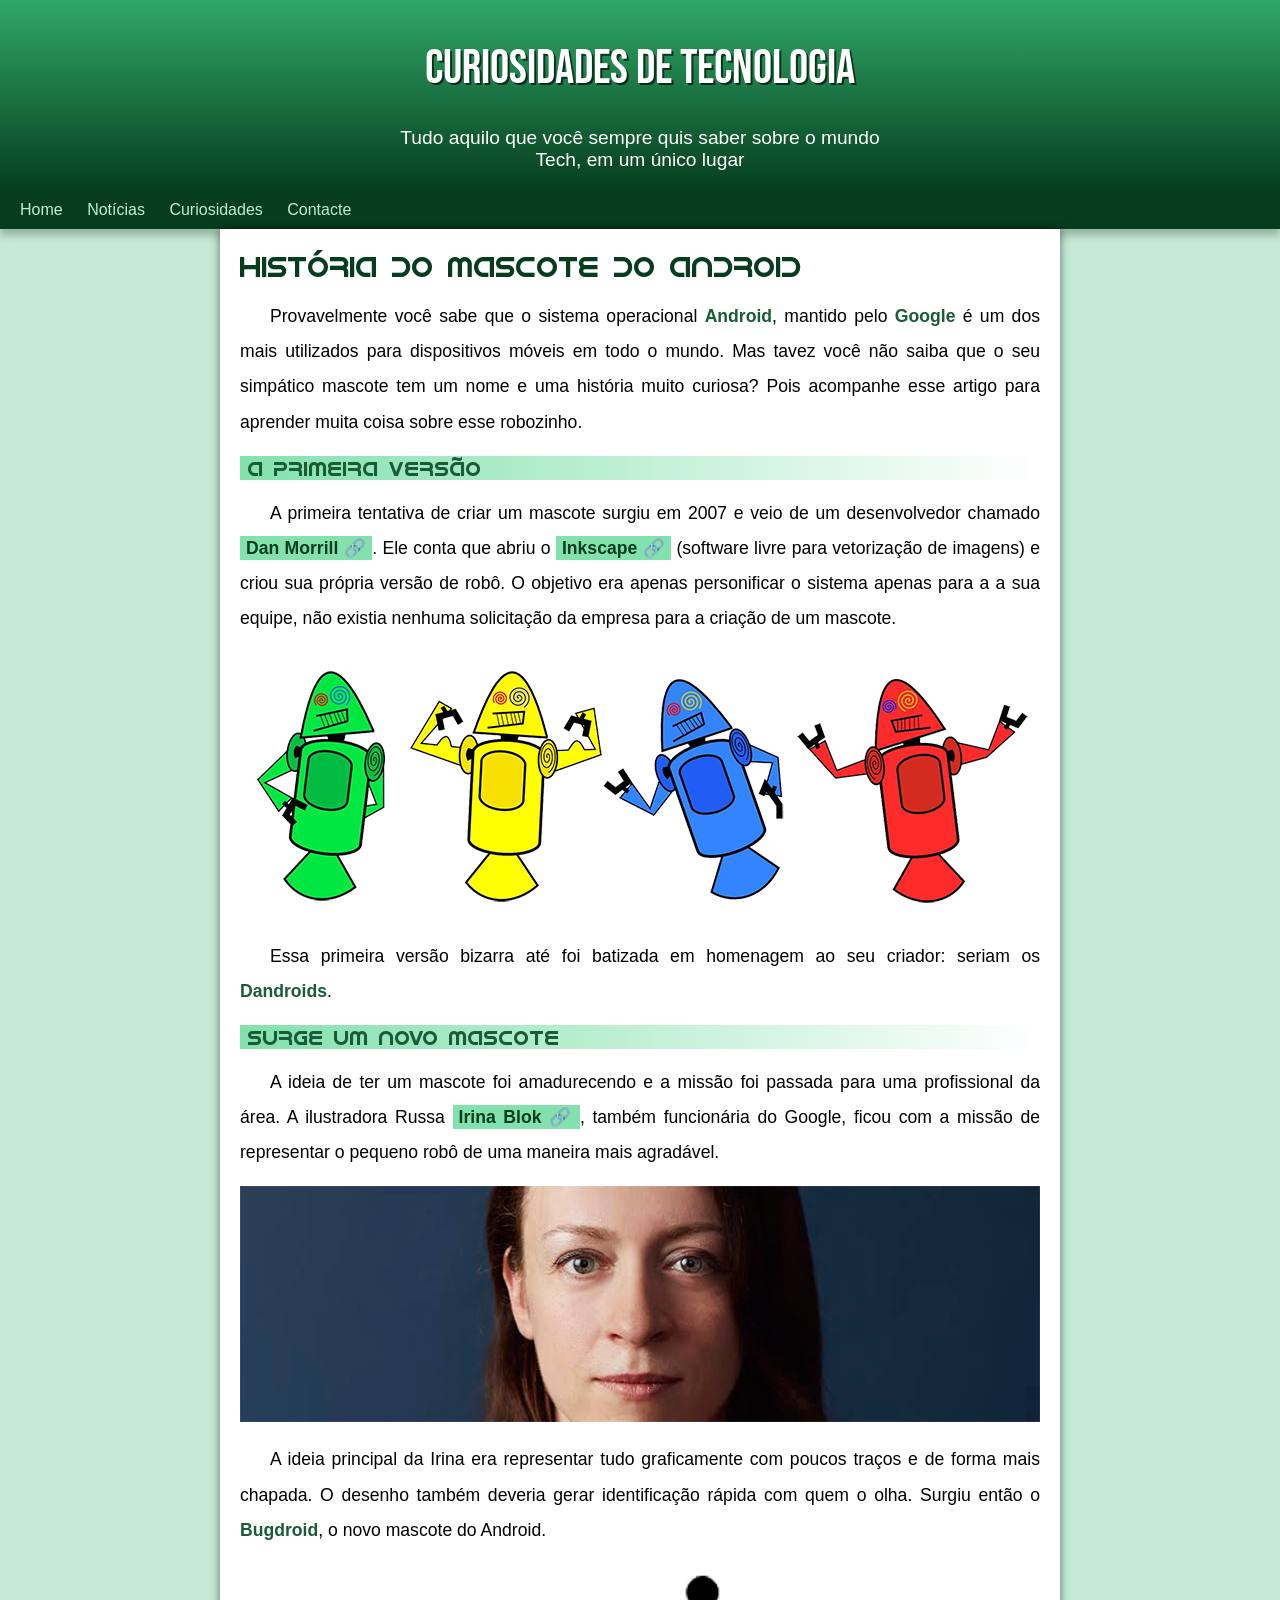
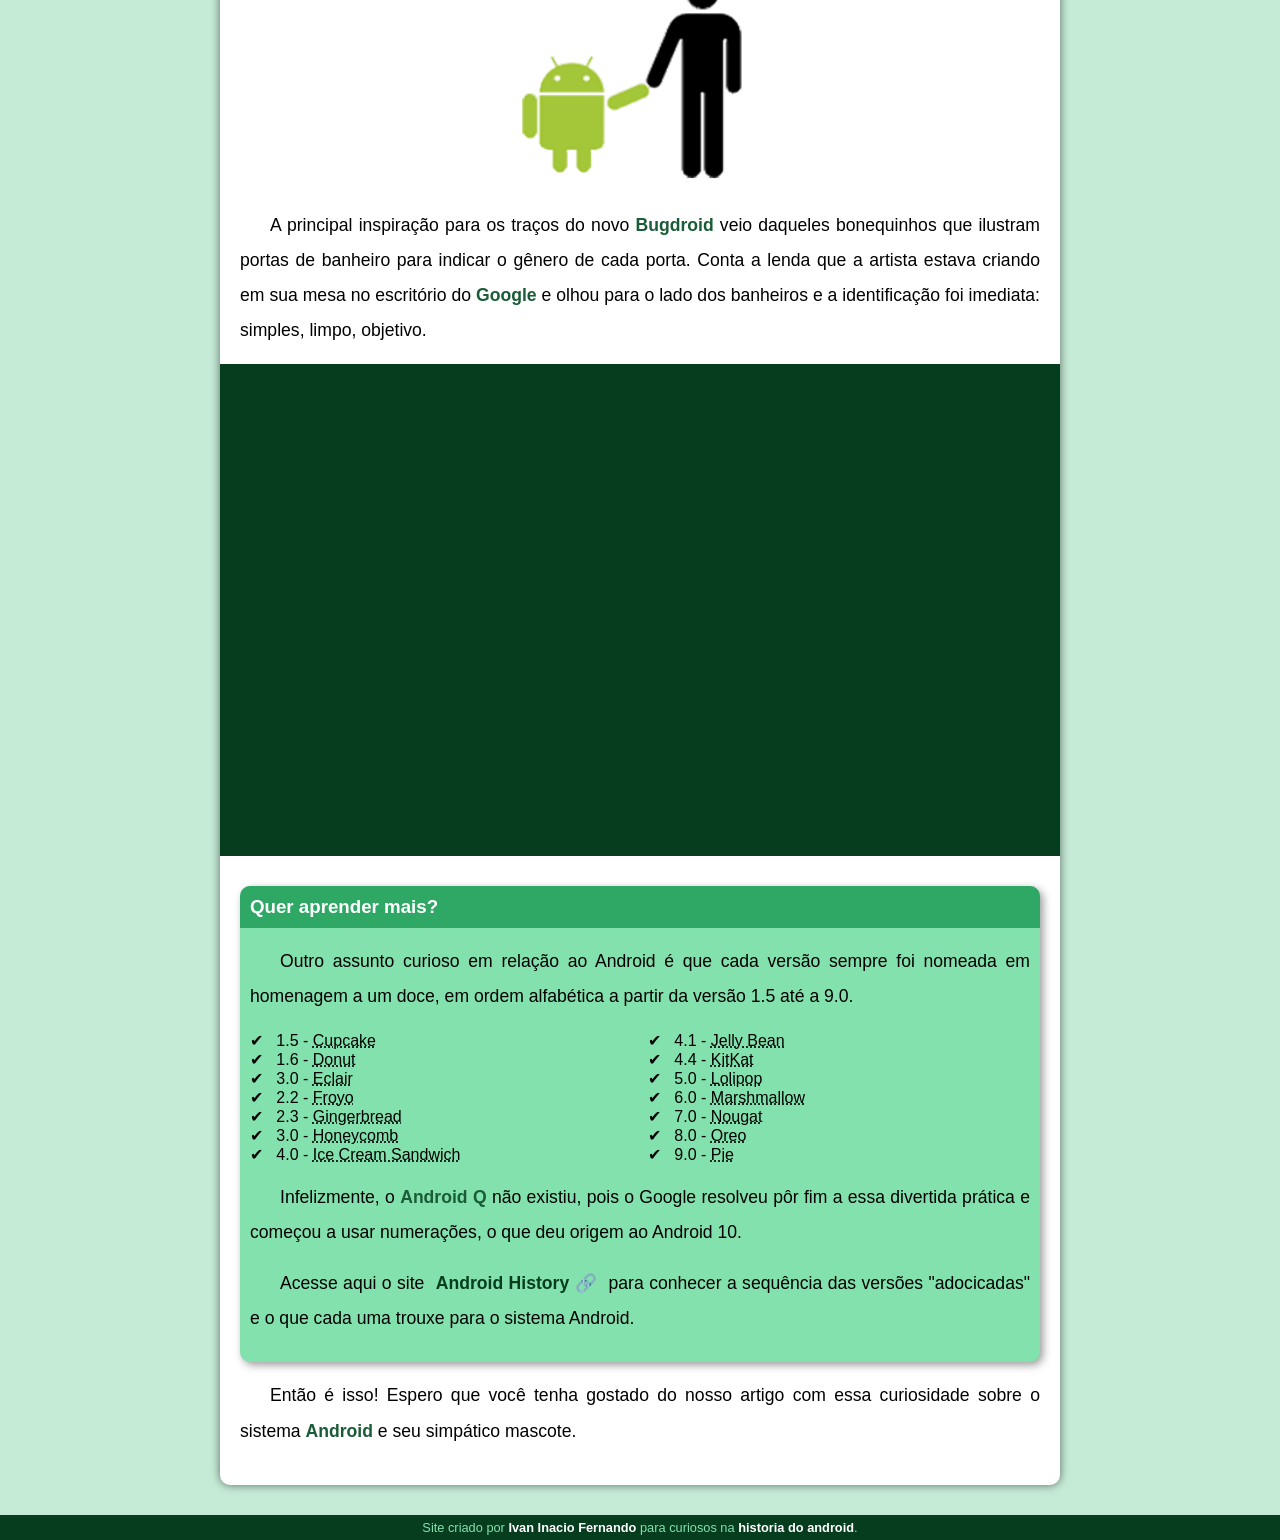
<file: index.html>
<!DOCTYPE html>
<html lang="pt-br">
<head>
    <meta charset="UTF-8">
    <meta name="viewport" content="width=device-width, initial-scale=1.0">
    <title>Como surgiu o mascote do Android?</title>
    <link rel="shortcut icon" href="imagens/favicon.ico" type="image/x-icon">
    <link rel="stylesheet" href="estilos/style.css">
</head>
<body>
    <header>
        <h1>Curiosidades de Tecnologia</h1>
        <p>Tudo aquilo que você sempre quis saber sobre o mundo Tech, em um único lugar
        </p>
    </header>
    <nav>
        <a href="#">Home</a>
        <a href="#">Notícias</a>
        <a href="#">Curiosidades</a>
        <a href="#">Contacte</a>
    </nav>
    <main>
        <article>
            <h1>
                História do Mascote do Android
            </h1>

            <p>
                Provavelmente você sabe que o sistema operacional <strong>Android</strong>, mantido pelo <strong>Google</strong> é um dos mais utilizados para dispositivos móveis em todo o mundo. Mas tavez você não saiba que o seu simpático mascote tem um nome e uma história muito curiosa? Pois acompanhe esse artigo para aprender muita coisa sobre esse robozinho.
            </p>

            <h2>
                A primeira versão
            </h2>

            <p>
                A primeira tentativa de criar um mascote surgiu em 2007 e veio de um desenvolvedor chamado <a href="https://ausdroid.net/news/2013/01/04/dan-morrill-shows-us-the-android-mascots-that-could-have-been/" target="_blank">Dan Morrill</a>. Ele conta que abriu o <a href="https://inkscape.org/" target="_blank">Inkscape</a> (software livre para vetorização de imagens) e criou sua própria versão de robô. O objetivo era apenas personificar o sistema apenas para a a sua equipe, não existia nenhuma solicitação da empresa para a criação de um mascote.
            </p>

            <picture>
                <source media="(max-width: 670px)" srcset="imagens/dan-droids-pq.png">
                <img src="imagens/dan-droids.png" alt="primeiro mascote de android">
            </picture>

            <p>
                Essa primeira versão bizarra até foi batizada em homenagem ao seu criador: seriam os <strong>Dandroids</strong>.
            </p>

            <h2>
                Surge um novo mascote
            </h2>

            <p>
                A ideia de ter um mascote foi amadurecendo e a missão foi passada para uma profissional da área. A ilustradora Russa <a href="https://www.irinablok.com/android" target="_blank">Irina Blok</a>, também funcionária do Google, ficou com a missão de representar o pequeno robô de uma maneira mais agradável.
            </p>

            <picture>
                <source media="(max-width:670px )" srcset="imagens/irina-blok-pq.jpg">
                <img src="imagens/irina-blok.jpg" alt="irina blok, criadora do bugdroid">
            </picture>

            <p>
                A ideia principal da Irina era representar tudo graficamente com poucos traços e de forma mais chapada. O desenho também deveria gerar identificação rápida com quem o olha. Surgiu então o <strong>Bugdroid</strong>, o novo mascote do Android.
            </p>

                
                <img src="imagens/bugdroid.png" class="pequena" alt="bugdroid">
            

            <p>
                A principal inspiração para os traços do novo <strong>Bugdroid</strong> veio daqueles bonequinhos que ilustram portas de banheiro para indicar o gênero de cada porta. Conta a lenda que a artista estava criando em sua mesa no escritório do <strong>Google</strong> e olhou para o lado dos banheiros e a identificação foi imediata: simples, limpo, objetivo.
            </p>

            <div class="video">
                <iframe width="560" height="315" src="https://www.youtube.com/embed/l2UDgpLz20M?si=_alDnW99Fsxce4rH" title="YouTube video player" frameborder="0" allow="accelerometer; autoplay; clipboard-write; encrypted-media; gyroscope; picture-in-picture; web-share" referrerpolicy="strict-origin-when-cross-origin" allowfullscreen></iframe>
             </div>
            
            <aside>
                <h3>
                    Quer aprender mais?
                </h3>
                <p>
                    Outro assunto curioso em relação ao Android é que cada versão sempre foi nomeada em homenagem a um doce, em ordem alfabética a partir da versão 1.5 até a 9.0.
                </p>
                <ul>
                    <li>
                        1.5 - <abbr title="Bolo de copo">Cupcake</abbr>
                    </li>
                    <li>
                        1.6 - <abbr title="ROsquinha">Donut</abbr>
                    </li>
                    <li>
                        3.0 - <abbr title="Bomba">Eclair</abbr>
                    </li>
                    <li>
                        2.2 - <abbr title="Iogurte Congelado">Froyo</abbr>
                    </li>
                    <li>
                        2.3 - <abbr title="Biscoite de Gengibre">Gingerbread</abbr>
                    </li>
                    <li>
                        3.0 - <abbr title="Favo de mel">Honeycomb</abbr>
                    </li>
                    <li>
                        4.0 - <abbr title="Sanduiche de Sorvete">Ice Cream Sandwich</abbr>
                    </li>
                    <li>
                        4.1 - <abbr title="Jujuba">Jelly Bean</abbr>
                    </li>
                    <li>
                        4.4 - <abbr title="KitKat">KitKat</abbr>
                    </li>
                    <li>
                        5.0 - <abbr title="Pirulito">Lolipop</abbr>
                    </li>
                    <li
                    >   6.0 - <abbr title="Marshmellow">Marshmallow</abbr>
                    </li>
                    <li>
                        7.0 - <abbr title="Torrone">Nougat</abbr>
                    </li>
                    <li>
                        8.0 - <abbr title="Oreo">Oreo</abbr>
                    </li>
                    <li>
                        9.0 - <abbr title="Torta">Pie</abbr>
                    </li>
                </ul>
                
                <p>
                    Infelizmente, o <strong>Android Q</strong> não existiu, pois o Google resolveu pôr fim a essa divertida prática e começou a usar numerações, o que deu origem ao Android 10.
                </p>
                <p>
                        Acesse aqui o site <a href="https://www.android.com/intl/pt_br/what-is-android/" target="_blank">Android History</a> para conhecer a sequência das versões "adocicadas" e o que cada uma trouxe para o sistema Android.
                </p>
                
            </aside>
            

            <p>
                Então é isso! Espero que você tenha gostado do nosso artigo com essa curiosidade sobre o sistema <strong>Android</strong> e seu simpático mascote.
            </p>

        </article>
    </main>
    <footer>
        <p>Site criado por <a href="https://www.youtube.com/@jibrothers3257" target="_blank">Ivan Inacio Fernando</a> para curiosos na <a href="https://www.android.com/intl/pt_br/what-is-android/" target="_blank">historia do android</a>.</p>
    </footer>
</body>
</html>
</file>
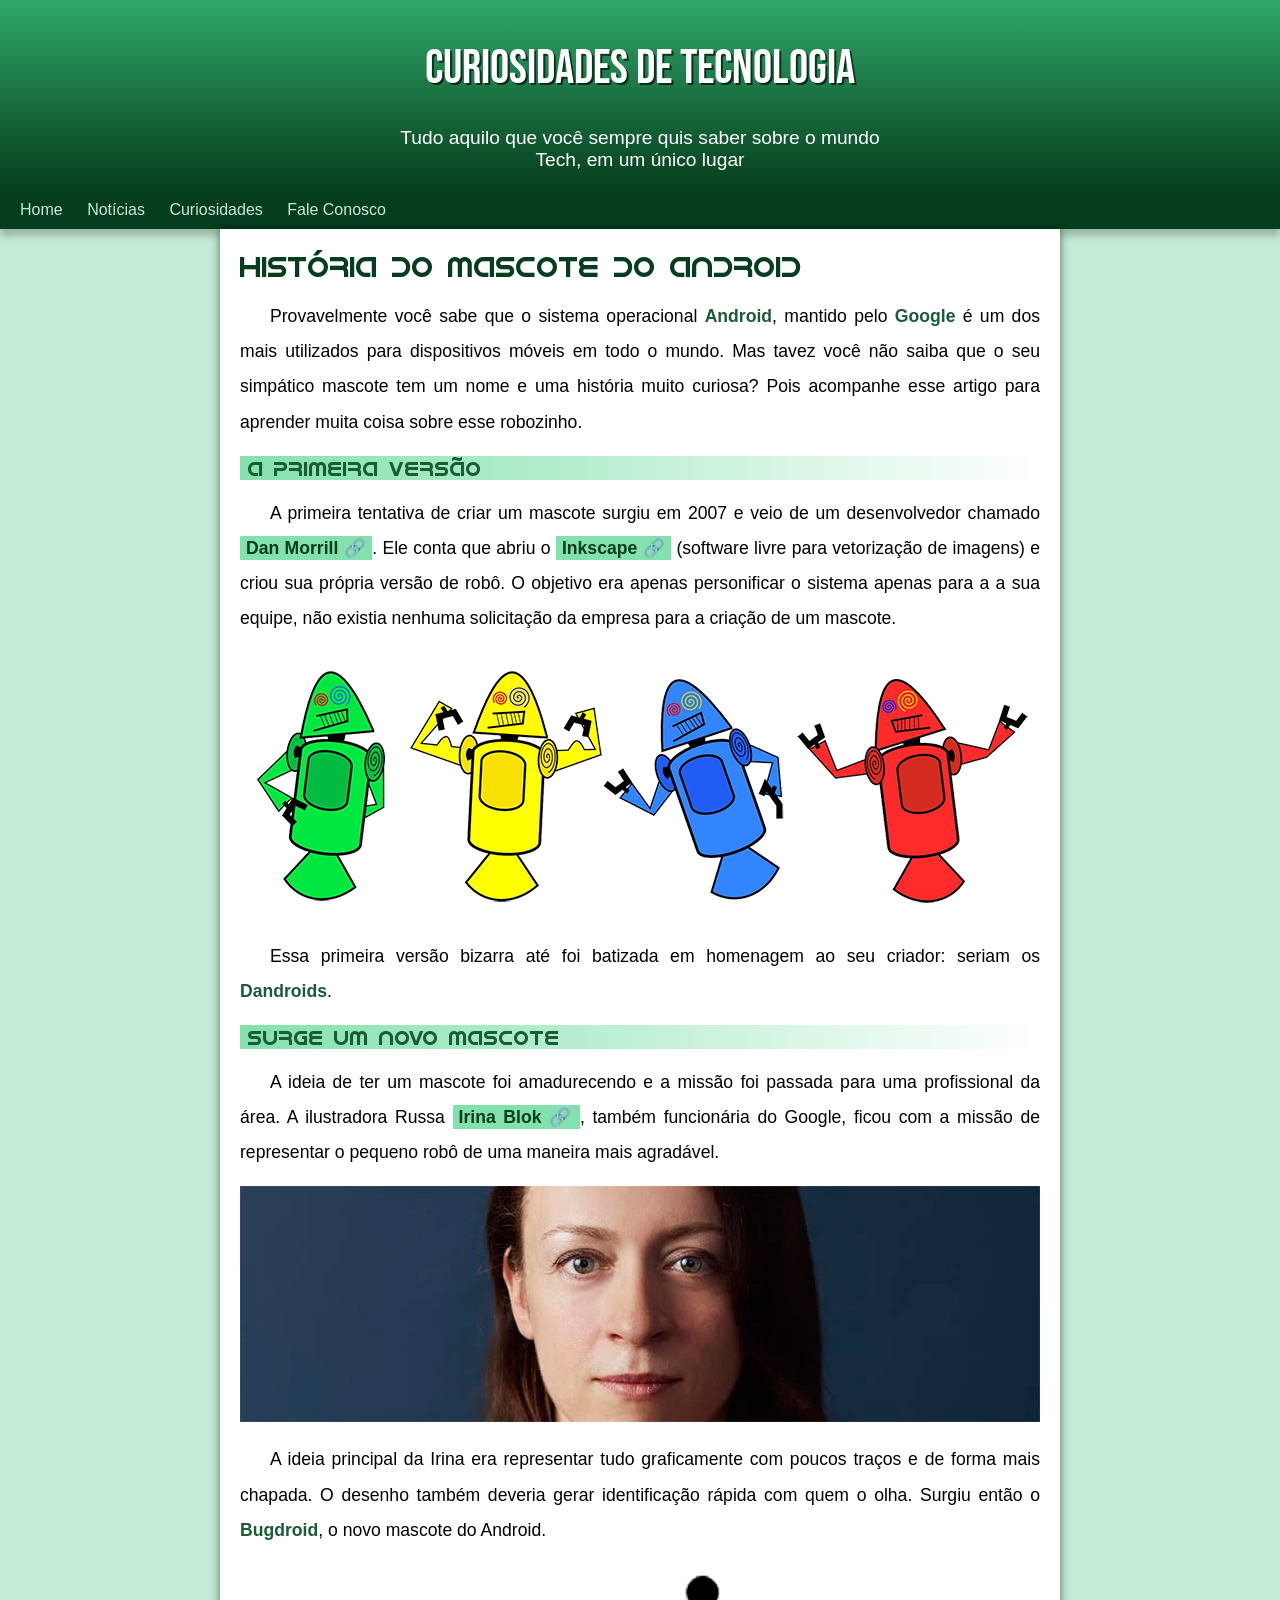
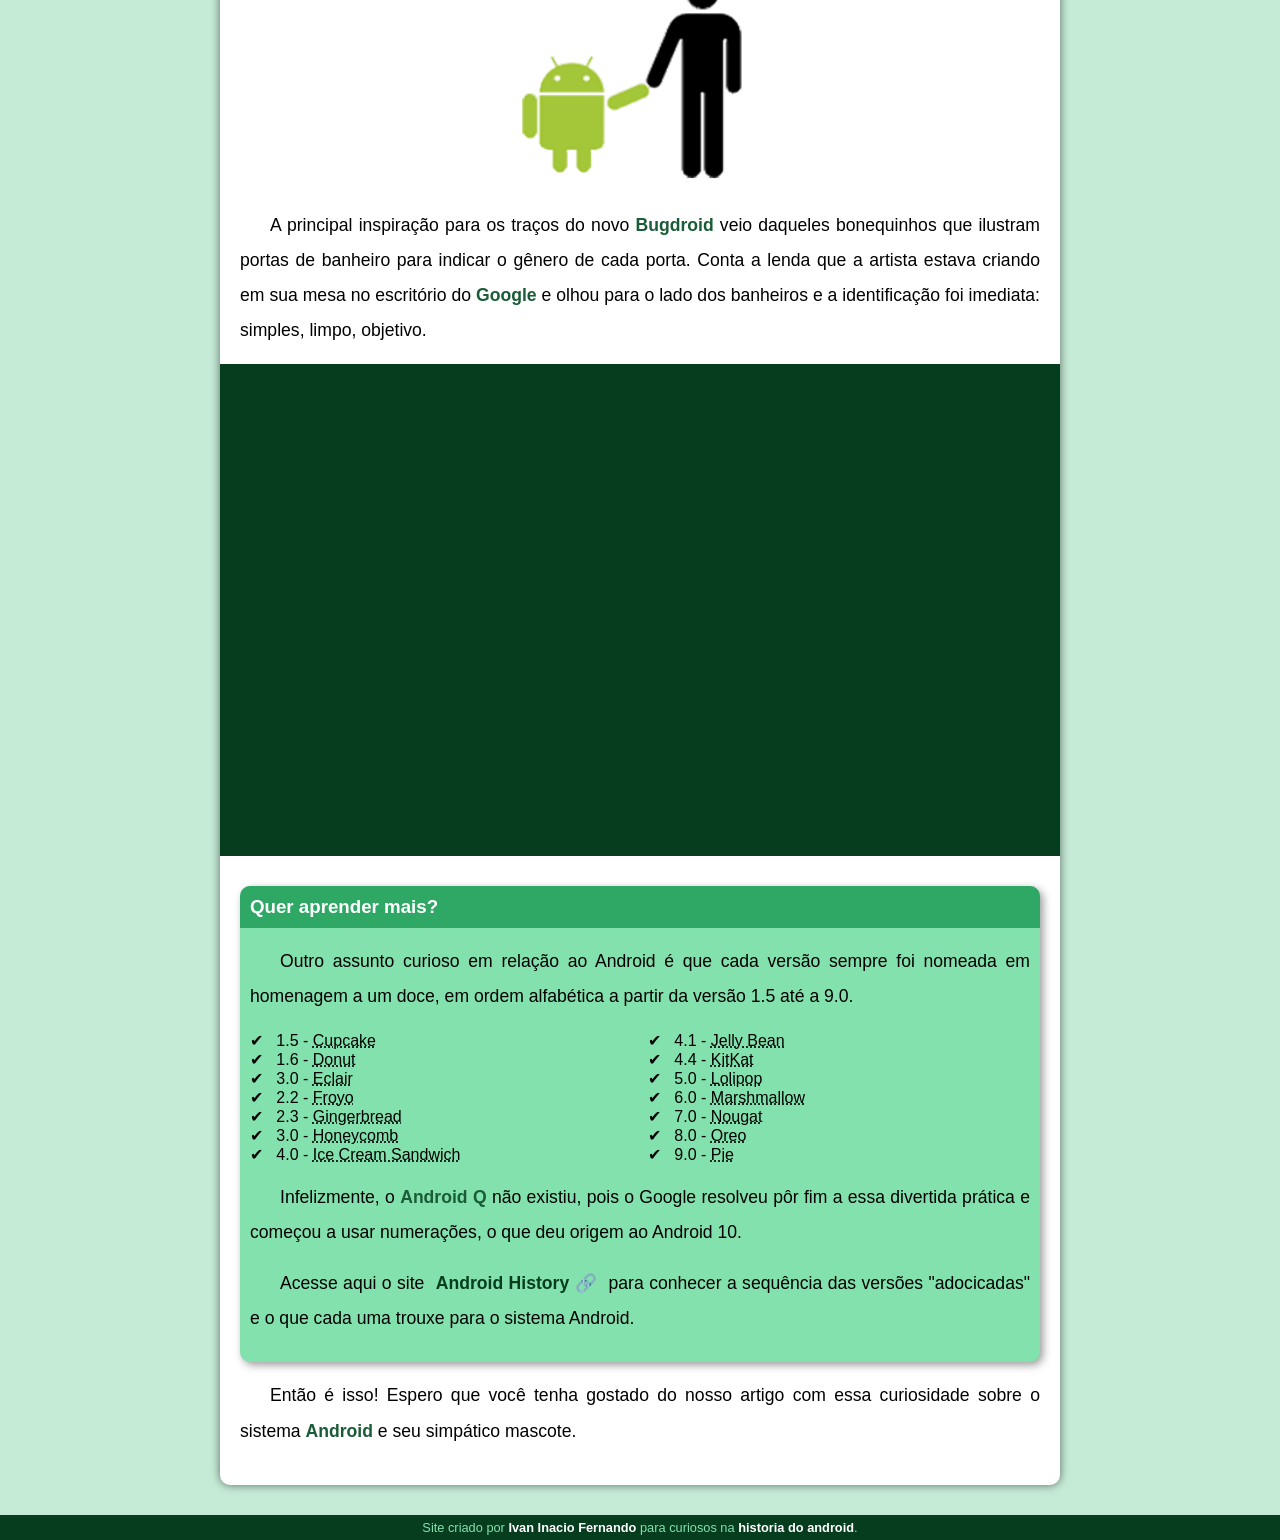
<file: index.html.html>
<!DOCTYPE html>
<html lang="pt-br">
<head>
    <meta charset="UTF-8">
    <meta name="viewport" content="width=device-width, initial-scale=1.0">
    <title>Como surgiu o mascote do Android?</title>
    <link rel="shortcut icon" href="imagens/favicon.ico" type="image/x-icon">
    <link rel="stylesheet" href="estilos/style.css">
</head>
<body>
    <header>
        <h1>Curiosidades de Tecnologia</h1>
        <p>Tudo aquilo que você sempre quis saber sobre o mundo Tech, em um único lugar
        </p>
    </header>
    <nav>
        <a href="#">Home</a>
        <a href="#">Notícias</a>
        <a href="#">Curiosidades</a>
        <a href="#">Fale Conosco</a>
    </nav>
    <main>
        <article>
            <h1>
                História do Mascote do Android
            </h1>

            <p>
                Provavelmente você sabe que o sistema operacional <strong>Android</strong>, mantido pelo <strong>Google</strong> é um dos mais utilizados para dispositivos móveis em todo o mundo. Mas tavez você não saiba que o seu simpático mascote tem um nome e uma história muito curiosa? Pois acompanhe esse artigo para aprender muita coisa sobre esse robozinho.
            </p>

            <h2>
                A primeira versão
            </h2>

            <p>
                A primeira tentativa de criar um mascote surgiu em 2007 e veio de um desenvolvedor chamado <a href="https://ausdroid.net/news/2013/01/04/dan-morrill-shows-us-the-android-mascots-that-could-have-been/" target="_blank">Dan Morrill</a>. Ele conta que abriu o <a href="https://inkscape.org/" target="_blank">Inkscape</a> (software livre para vetorização de imagens) e criou sua própria versão de robô. O objetivo era apenas personificar o sistema apenas para a a sua equipe, não existia nenhuma solicitação da empresa para a criação de um mascote.
            </p>

            <picture>
                <source media="(max-width: 670px)" srcset="imagens/dan-droids-pq.png">
                <img src="imagens/dan-droids.png" alt="primeiro mascote de android">
            </picture>

            <p>
                Essa primeira versão bizarra até foi batizada em homenagem ao seu criador: seriam os <strong>Dandroids</strong>.
            </p>

            <h2>
                Surge um novo mascote
            </h2>

            <p>
                A ideia de ter um mascote foi amadurecendo e a missão foi passada para uma profissional da área. A ilustradora Russa <a href="https://www.irinablok.com/android" target="_blank">Irina Blok</a>, também funcionária do Google, ficou com a missão de representar o pequeno robô de uma maneira mais agradável.
            </p>

            <picture>
                <source media="(max-width:670px )" srcset="imagens/irina-blok-pq.jpg">
                <img src="imagens/irina-blok.jpg" alt="irina blok, criadora do bugdroid">
            </picture>

            <p>
                A ideia principal da Irina era representar tudo graficamente com poucos traços e de forma mais chapada. O desenho também deveria gerar identificação rápida com quem o olha. Surgiu então o <strong>Bugdroid</strong>, o novo mascote do Android.
            </p>

                
                <img src="imagens/bugdroid.png" class="pequena" alt="bugdroid">
            

            <p>
                A principal inspiração para os traços do novo <strong>Bugdroid</strong> veio daqueles bonequinhos que ilustram portas de banheiro para indicar o gênero de cada porta. Conta a lenda que a artista estava criando em sua mesa no escritório do <strong>Google</strong> e olhou para o lado dos banheiros e a identificação foi imediata: simples, limpo, objetivo.
            </p>

            <div class="video">
                <iframe width="560" height="315" src="https://www.youtube.com/embed/l2UDgpLz20M?si=_alDnW99Fsxce4rH" title="YouTube video player" frameborder="0" allow="accelerometer; autoplay; clipboard-write; encrypted-media; gyroscope; picture-in-picture; web-share" referrerpolicy="strict-origin-when-cross-origin" allowfullscreen></iframe>
             </div>
            
            <aside>
                <h3>
                    Quer aprender mais?
                </h3>
                <p>
                    Outro assunto curioso em relação ao Android é que cada versão sempre foi nomeada em homenagem a um doce, em ordem alfabética a partir da versão 1.5 até a 9.0.
                </p>
                <ul>
                    <li>
                        1.5 - <abbr title="Bolo de copo">Cupcake</abbr>
                    </li>
                    <li>
                        1.6 - <abbr title="ROsquinha">Donut</abbr>
                    </li>
                    <li>
                        3.0 - <abbr title="Bomba">Eclair</abbr>
                    </li>
                    <li>
                        2.2 - <abbr title="Iogurte Congelado">Froyo</abbr>
                    </li>
                    <li>
                        2.3 - <abbr title="Biscoite de Gengibre">Gingerbread</abbr>
                    </li>
                    <li>
                        3.0 - <abbr title="Favo de mel">Honeycomb</abbr>
                    </li>
                    <li>
                        4.0 - <abbr title="Sanduiche de Sorvete">Ice Cream Sandwich</abbr>
                    </li>
                    <li>
                        4.1 - <abbr title="Jujuba">Jelly Bean</abbr>
                    </li>
                    <li>
                        4.4 - <abbr title="KitKat">KitKat</abbr>
                    </li>
                    <li>
                        5.0 - <abbr title="Pirulito">Lolipop</abbr>
                    </li>
                    <li
                    >   6.0 - <abbr title="Marshmellow">Marshmallow</abbr>
                    </li>
                    <li>
                        7.0 - <abbr title="Torrone">Nougat</abbr>
                    </li>
                    <li>
                        8.0 - <abbr title="Oreo">Oreo</abbr>
                    </li>
                    <li>
                        9.0 - <abbr title="Torta">Pie</abbr>
                    </li>
                </ul>
                
                <p>
                    Infelizmente, o <strong>Android Q</strong> não existiu, pois o Google resolveu pôr fim a essa divertida prática e começou a usar numerações, o que deu origem ao Android 10.
                </p>
                <p>
                        Acesse aqui o site <a href="https://www.android.com/intl/pt_br/what-is-android/" target="_blank">Android History</a> para conhecer a sequência das versões "adocicadas" e o que cada uma trouxe para o sistema Android.
                </p>
                
            </aside>
            

            <p>
                Então é isso! Espero que você tenha gostado do nosso artigo com essa curiosidade sobre o sistema <strong>Android</strong> e seu simpático mascote.
            </p>

        </article>
    </main>
    <footer>
        <p>Site criado por <a href="https://www.youtube.com/@jibrothers3257" target="_blank">Ivan Inacio Fernando</a> para curiosos na <a href="https://www.android.com/intl/pt_br/what-is-android/" target="_blank">historia do android</a>.</p>
    </footer>
</body>
</html>
</file>
<file: estilos/style.css>
@charset "UTF-8";

@import url('https://fonts.googleapis.com/css2?family=Bebas+Neue&family=Kaushan+Script&display=swap');

@font-face {
    font-family: 'Android';
    src: url('../fontes/idroid.otf') format('opentype');
    font-weight: normal;
}

:root{
    --cor0:#c5ebd6;
    --cor1:#83e1ad;
    --cor2:#3ddc84;
    --cor3:#2fa866;
    --cor4:#1a5c37;
    --cor5:#063d1e;

    --font_padrao: Arial, Verdana, Helvetica, sans-serif;

    --font_destaque: "Bebas Neue",  sans-serif ;

    --font_android: 'Android', sans-serif;
}

body{
    background-color: var(--cor0);
    font-family: var(--font_padrao);
}

*{
    margin: 0px;
    padding: 0px;
}


header{
    background-image: linear-gradient(to bottom, var(--cor3), var(--cor5));
    background-color: var(--cor4);
    min-height: 150px;
    padding-top: 40px;
}

header > h1{
    font-family: var(--font_destaque);
    font-weight: normal;
    color: white;
    text-align: center;
    margin-bottom: 20px;
    font-size: 3em;
    text-shadow: 2px 2px 0px rgba(0, 0, 0, 0.625);
}
header > p{
    font-family: var(--font_padrao);
    font-size: 1.2em;
    font-weight: normal;
    color: white;
    text-align: center;
    max-width: 500px;
    margin: auto;
    padding: 10px 10px;
    padding-bottom: 20px;
}

nav{
    background-color: var(--cor5);
    padding: 10px;
    box-shadow: 0px 7px 7px rgba(0, 0, 0, 0.222);
}
nav > a{
    color: var(--cor0);
    padding: 10px;
    text-decoration: none;
    font-weight: normal;
}
nav > a:hover{
    background-color: var(--cor3);
    border-radius: 5px;
    transition-duration: 0.5s;
    color: var(--cor5);
}

main{
    min-width: 300px;
    max-width: 800px;
    margin: auto;
    margin-bottom: 30px;
    padding: 20px;
    background-color: white;
    box-shadow: 0px 0px 10px rgba(0, 0, 0, 0.545);
    border-radius: 0px 0px 10px 10px;

}

main  h1{
    font-family: var(--font_android);
    font-weight: normal;
    font-size: 1.8em;
    color: var(--cor5);

}

main  h2{
    font-family: var(--font_android);
    color: var(--cor4);
    font-size: 1.3em;
    font-weight: normal;
    background-image: linear-gradient(to right, var(--cor1), transparent);
    text-indent: 8px;
}

main p{
    margin: 16px 0px;
    text-align: justify;
    text-indent: 30px;
    line-height: 2em;
    font-size: 1.1em;
}

p strong{
    color: var(--cor4);
    font-weight: bold;
}

main img{
    width: 100%;
}

main img.pequena{
    max-width: 350px;
    display: block;
    margin: auto;
}
main a{
   text-decoration: none; 
   font-weight: bold;
   color: var(--cor5);
   background-color: var(--cor1);
   padding: 2px 6px;
}

main a:hover{
    text-decoration: underline;
    color: var(--cor3);
}
main a::after {
    content: '\00A0\🔗';
}

div.video{
    background-color: var(--cor5);
    margin-bottom: 30px;
    margin: 0px -20px 30px -20px;
    padding: 20px;
    padding-bottom: 59%;
    position: relative;
}
div.video > iframe{
    position: absolute;
    top: 5%;
    left: 5%;
    width: 90%;
    height: 90%;
}

aside{
    background-color: var(--cor1);
    padding: 10px;
    border-radius: 10px;
    box-shadow: 3px 3px 8px rgba(0, 0, 0, 0.395);
}
aside > h3{
    color: white;
    background-color: var(--cor3);
    padding: 10px;
    margin: -10px -10px 0px -10px;
    border-radius: 10px 10px 0px 0px;
}
aside > ul{
    list-style-type: '\2714\00A0\00A0';/*check mark*/
    list-style-position: inside;
    columns: 2;
}

footer{
    background-color: var(--cor5);
    color: var(--cor1);
    text-align: center;
    font-size:0.8em ;
    padding: 5px;

}
footer a{
    text-decoration: none;
    color: white;
    font-weight: bold;
}
footer a:hover{
    text-decoration: underline;
    color: var(--cor0);
}
</file>
